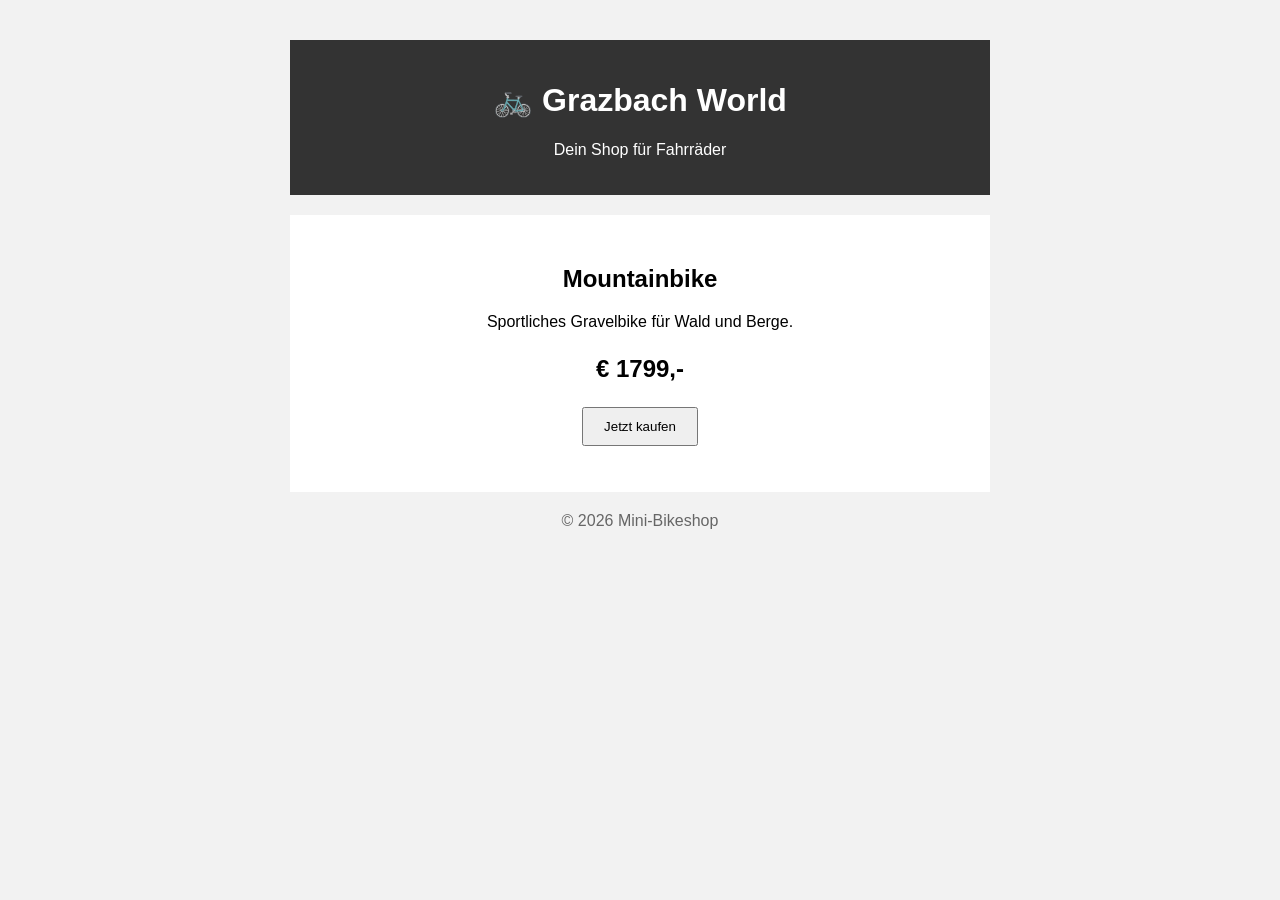
<file: index.html>
<!DOCTYPE html>
<html lang="de">
<head>
    <meta charset="UTF-8">
    <meta name="viewport" content="width=device-width, initial-scale=1.0">
    <title>Bike World</title>
    <link rel="stylesheet" href="style.css">
</head>
<body>

    <header>
        <h1>🚲 Grazbach World</h1>
        <p>Dein Shop für Fahrräder</p>
    </header>

    <main>
        <h2>Mountainbike</h2>
        <p>Sportliches Gravelbike für Wald und Berge.</p>
        <p class="preis">€ 1799,-</p>

        <button id="btnKaufen">Jetzt kaufen</button>

        <p id="meldung"></p>
    </main>

    <footer>
        © 2026 Mini-Bikeshop
    </footer>

    <script src="script.js"></script>
</body>
</html>
</file>
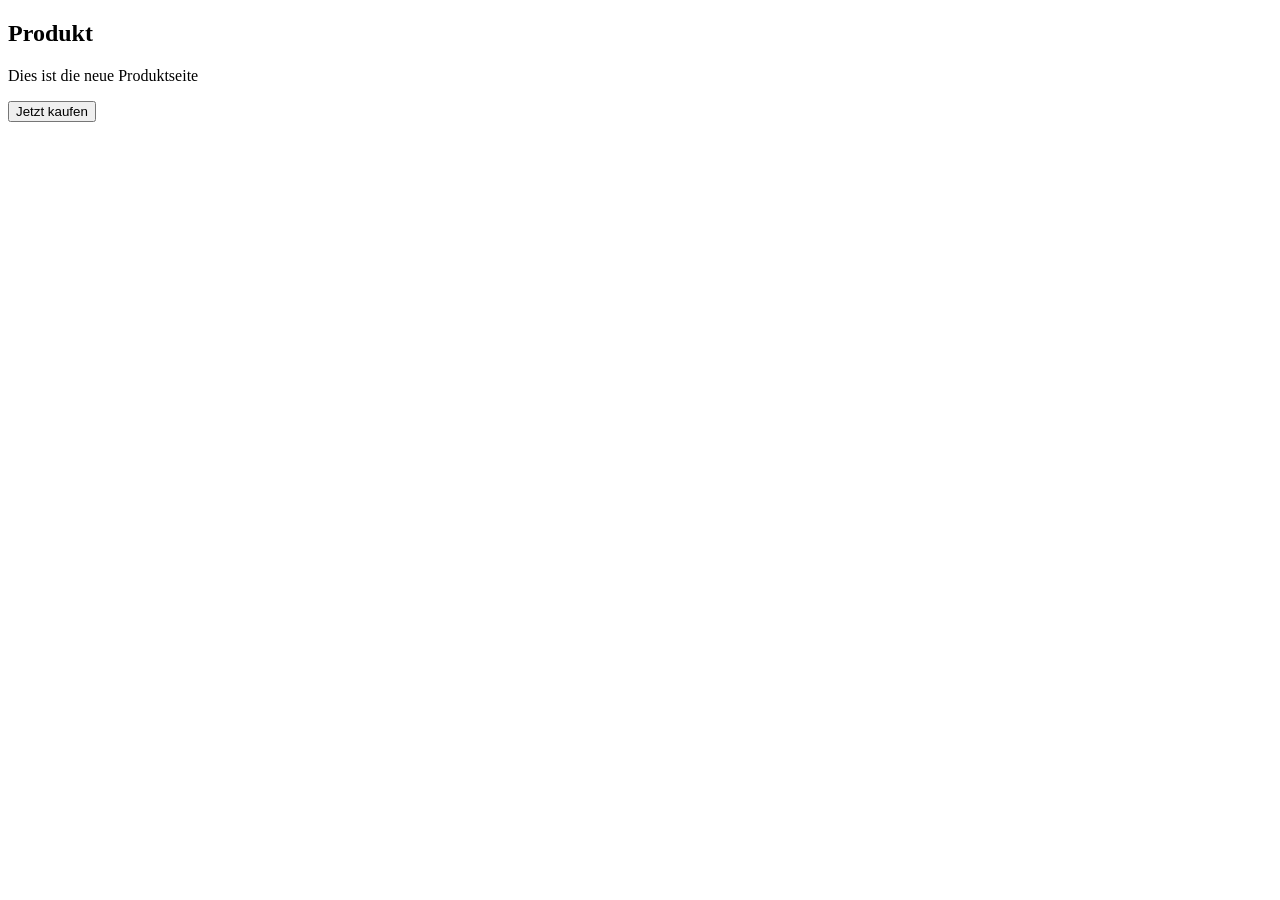
<file: produkt.html>
<!DOCTYPE html>
<html lang="en">
<head>
    <meta charset="UTF-8">
    <meta name="viewport" content="width=device-width, initial-scale=1.0">
    <title>Produkte</title>
</head>
<body>
    <h2>Produkt</h2>
    <p>Dies ist die neue Produktseite</p>
    <button id="btnKaufen">Jetzt kaufen</button>
</body>
</html>
</file>
<file: style.css>
body {
    font-family: Arial, sans-serif;
    max-width: 700px;
    margin: 40px auto;
    text-align: center;
    background-color: #f2f2f2;
}

header {
    background-color: #333;
    color: white;
    padding: 20px;
}

main {
    background-color: white;
    margin-top: 20px;
    padding: 30px;
}

.preis {
    font-size: 24px;
    font-weight: bold;
}

button {
    padding: 10px 20px;
    cursor: pointer;
}

footer {
    margin-top: 20px;
    color: #666;
}
</file>
